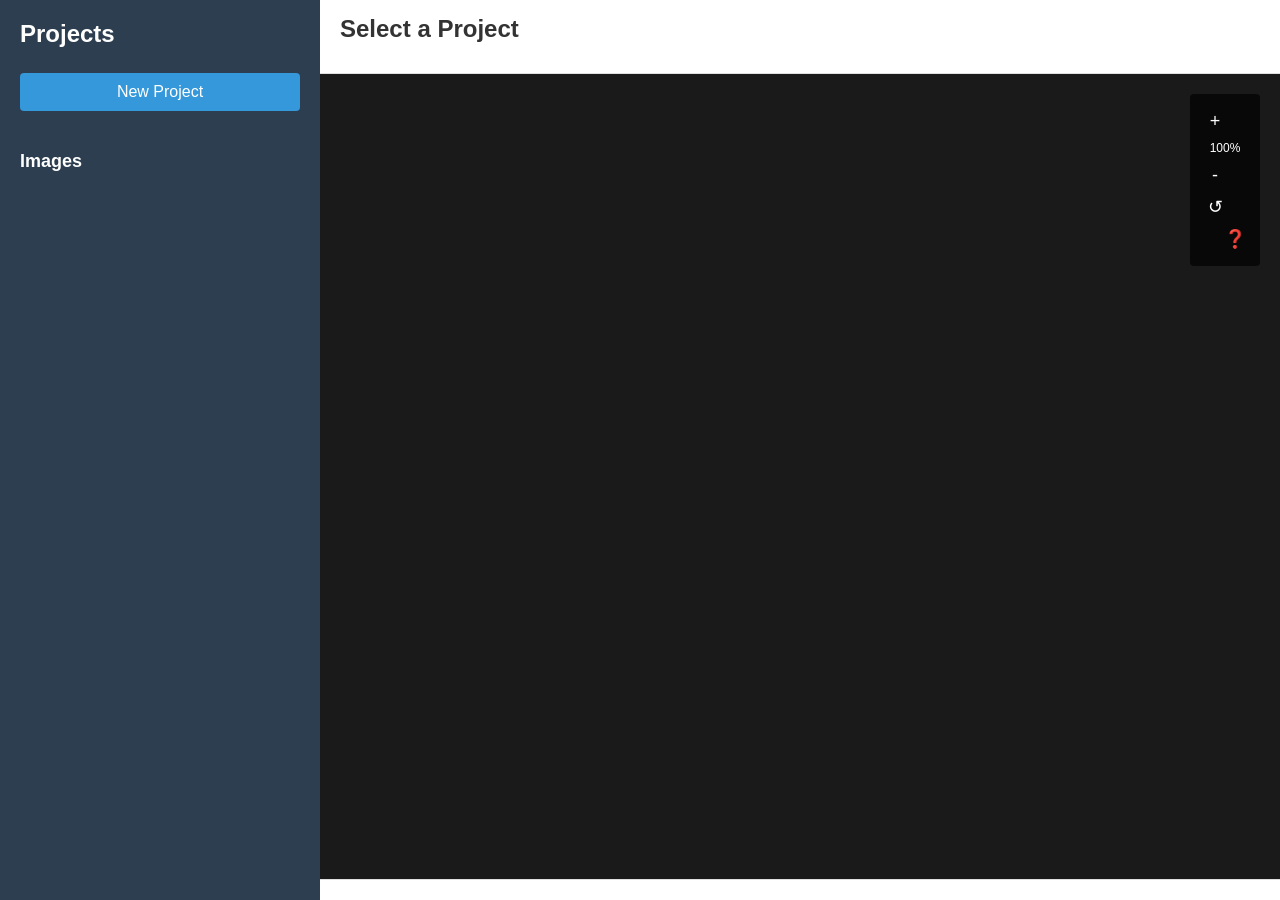
<file: static/workspace.html>
<!DOCTYPE html>
<html lang="en">

<head>
    <meta charset="UTF-8">
    <meta name="viewport" content="width=device-width, initial-scale=1.0">
    <title>CV Annotation Platform</title>
    <link rel="stylesheet" href="/static/styles.css">
</head>

<body>
    <div class="app-container">
        <!-- Sidebar -->
        <div class="sidebar" id="sidebar">
            <h2>Projects</h2>
            <button class="btn btn-primary" style="width: 100%; margin: 10px 0;" onclick="showCreateProjectModal()">
                New Project
            </button>
            <div id="project-list"></div>

            <div style="margin-top: 30px;">
                <h3>Images</h3>
                <div id="image-list" style="max-height: 300px; overflow-y: auto;"></div>
            </div>
        </div>

        <!-- Main Content -->
        <div class="main-content">
            <div class="top-bar">
                <div>
                    <h2 id="project-title">Select a Project</h2>
                    <div id="project-info" style="font-size: 14px; color: #666;"></div>
                </div>
                <div id="global-actions"></div>
            </div>

            <div class="annotation-area" id="annotation-area">
                <div class="zoom-controls">
                    <button class="zoom-btn" onclick="zoomIn()" title="Zoom In (+)">+</button>
                    <div class="current-zoom" id="zoom-level">100%</div>
                    <button class="zoom-btn" onclick="zoomOut()" title="Zoom Out (-)">-</button>
                    <button class="zoom-btn" onclick="resetZoom()" title="Reset Zoom (0)">↺</button>
                    <button class="zoom-btn" onclick="showKeyboardShortcutsHelp()" title="Keyboard Shortcuts (H)"
                        style="margin-left: 20px;">❓</button>
                </div>


                <div class="canvas-container" id="canvas-container">
                    <canvas id="annotation-canvas"></canvas>
                </div>
            </div>

            <div class="toolbar" id="toolbar">
                <!-- Tools will be dynamically added based on project type -->
            </div>
        </div>
    </div>

    <!-- Create Project Modal -->
    <div class="modal" id="create-project-modal">
        <div class="modal-content">
            <h2>Create New Project</h2>
            <form id="create-project-form">
                <div class="form-group">
                    <label>Project Name</label>
                    <input type="text" class="form-control" id="project-name" required>
                </div>

                <div class="form-group">
                    <label>Annotation Type</label>
                    <select class="select-control" id="annotation-type" required onchange="updateLabelSchemaUI()">
                        <option value="">Select type</option>
                        <option value="bbox">Bounding Boxes</option>
                        <option value="polygon">Polygon Segmentation</option>
                        <option value="keypoints">Keypoints</option>
                    </select>
                </div>

                <div class="form-group" id="classes-section">
                    <label>Classes</label>
                    <div id="classes-list">
                        <div class="class-item">
                            <input type="color" class="class-color" value="#3498db">
                            <input type="text" class="form-control" placeholder="Class name" style="flex: 1;">
                            <button type="button" class="btn btn-secondary" onclick="removeClass(this)">×</button>
                        </div>
                    </div>
                    <button type="button" class="btn btn-secondary" onclick="addClass()" style="margin-top: 10px;">
                        Add Class
                    </button>
                </div>

                <div class="form-group" id="keypoints-section" style="display: none;">
                    <label>Keypoint Definitions</label>
                    <div id="keypoints-list"></div>
                    <button type="button" class="btn btn-secondary" onclick="addKeypoint()" style="margin-top: 10px;">
                        Add Keypoint
                    </button>
                </div>

                <div style="display: flex; gap: 10px; margin-top: 20px;">
                    <button type="button" class="btn btn-secondary" onclick="hideCreateProjectModal()">
                        Cancel
                    </button>
                    <button type="submit" class="btn btn-primary" style="flex: 1;">
                        Create Project
                    </button>
                </div>
            </form>
        </div>
    </div>

    <!-- Import Modal -->
    <div class="modal" id="import-modal">
        <div class="modal-content">
            <h2>Import Data</h2>
            <div style="margin-bottom: 20px;">
                <button class="btn btn-primary" onclick="showImageImport()" style="margin-right: 10px;">
                    Import Images
                </button>
                <button class="btn btn-primary" onclick="showVideoImport()">
                    Import Video
                </button>
            </div>

            <div id="import-image-section" style="display: none;">
                <div class="form-group">
                    <label
                        style="font-size: 18px; font-weight: 600; margin-bottom: 10px; display: block; color: #2c3e50;">📁
                        Select Images</label>
                    <input type="file" class="form-control" id="image-file-input" multiple accept="image/*"
                        style="font-size: 16px; padding: 12px; cursor: pointer;">
                    <small style="display: block; margin-top: 10px; color: #555; font-size: 15px; line-height: 1.5;">
                        💡 <strong>Tip:</strong> You can select multiple images at once
                    </small>
                </div>
                <div class="form-group" style="margin-top: 20px;">
                    <label
                        style="font-size: 18px; font-weight: 600; margin-bottom: 10px; display: block; color: #2c3e50;">📂
                        Or Select Entire Folder</label>
                    <input type="file" class="form-control" id="folder-input" webkitdirectory directory multiple
                        style="font-size: 16px; padding: 12px; cursor: pointer;">
                    <small style="display: block; margin-top: 10px; color: #555; font-size: 15px; line-height: 1.5;">
                        💡 <strong>Tip:</strong> This will import all images from the selected folder
                    </small>
                </div>
                <button class="btn btn-success" onclick="importImagesFromBrowser()"
                    style="font-size: 18px; padding: 14px 28px; margin-top: 20px;">
                    📥 Import Selected Files
                </button>
            </div>

            <div id="import-video-section" style="display: none;">
                <div class="form-group">
                    <label
                        style="font-size: 18px; font-weight: 600; margin-bottom: 10px; display: block; color: #2c3e50;">🎬
                        Select Video File</label>
                    <input type="file" class="form-control" id="video-file-input" accept="video/*"
                        style="font-size: 16px; padding: 12px; cursor: pointer;">
                    <small style="display: block; margin-top: 10px; color: #555; font-size: 15px; line-height: 1.5;">
                        💡 <strong>Supported formats:</strong> MP4, AVI, MOV, MKV, WebM
                    </small>
                </div>
                <div class="form-group" style="margin-top: 20px;">
                    <label
                        style="font-size: 18px; font-weight: 600; margin-bottom: 10px; display: block; color: #2c3e50;">⚡
                        Frames Per Second (FPS)</label>
                    <input type="number" class="form-control" id="target-fps" value="1" step="0.1" min="0.1" max="60"
                        style="font-size: 16px; padding: 12px;">
                    <small style="display: block; margin-top: 10px; color: #555; font-size: 15px; line-height: 1.5;">
                        💡 <strong>Examples:</strong><br>
                        • 1 FPS = 1 frame per second (60 frames/minute)<br>
                        • 0.1 FPS = 1 frame every 10 seconds (6 frames/minute)<br>
                        • 0.5 FPS = 1 frame every 2 seconds (30 frames/minute)
                    </small>
                </div>
                <button class="btn btn-success" onclick="importVideoFromBrowser()"
                    style="font-size: 18px; padding: 14px 28px; margin-top: 20px;">
                    🎬 Extract Frames
                </button>
            </div>

            <!-- End of import-modal-content -->
        </div>
    </div>

    <!-- Add Class Modal -->
    <div class="modal" id="add-class-modal">
        <div class="modal-content" style="min-width: 300px;">
            <h2>Add New Class</h2>
            <div class="form-group">
                <label>Class Name</label>
                <input type="text" class="form-control" id="new-class-name" placeholder="e.g. bike, van">
            </div>
            <div class="form-group">
                <label>Color</label>
                <input type="color" class="form-control" id="new-class-color" value="#00FF88">
            </div>
            <div style="display: flex; gap: 10px;">
                <button class="btn btn-secondary" onclick="hideAddClassModal()">Cancel</button>
                <button class="btn btn-primary" style="flex: 1;" onclick="submitNewClass()">Add Class</button>
            </div>
        </div>
    </div>

    <!-- Class Selection Popup -->
    <div id="class-selection-popup" class="class-popup">
        <div class="class-popup-header">Select Class</div>
        <div id="class-options-list" class="class-options-list"></div>
        <button class="btn-add-option" onclick="showAddClassModal()">+ Add New Class</button>
    </div>

    <script src="/static/app.js"></script>
</body>

</html>
</file>
<file: static/styles.css>
* {
    margin: 0;
    padding: 0;
    box-sizing: border-box;
}

body {
    font-family: -apple-system, BlinkMacSystemFont, 'Segoe UI', Roboto, Oxygen, Ubuntu, sans-serif;
    background: #f5f5f5;
    color: #333;
    font-size: 16px;
}

h2 {
    font-size: 24px;
    margin-bottom: 15px;
}

h3 {
    font-size: 18px;
    margin-bottom: 10px;
}

.app-container {
    display: flex;
    height: 100vh;
    overflow: hidden;
    position: relative;
}

.sidebar {
    width: 320px;
    background: #2c3e50;
    color: white;
    padding: 20px;
    overflow-y: auto;
    font-size: 15px;
    transition: transform 0.3s ease, width 0.3s ease;
    z-index: 100;
}

.main-content {
    flex: 1;
    display: flex;
    flex-direction: column;
    overflow: hidden;
}

.top-bar {
    background: white;
    padding: 15px 20px;
    border-bottom: 1px solid #e0e0e0;
    display: flex;
    justify-content: space-between;
    align-items: center;
}

.annotation-area {
    flex: 1;
    background: #1a1a1a;
    position: relative;
    display: flex;
    flex-direction: column;
    overflow: hidden;
}

.canvas-container {
    flex: 1;
    width: 100%;
    background: #1a1a1a;
    overflow: hidden;
    position: relative;
}

#annotation-canvas {
    display: block;
    width: 100%;
    height: 100%;
    position: absolute;
    top: 0;
    left: 0;
}

.toolbar {
    background: white;
    padding: 10px 20px;
    border-top: 1px solid #e0e0e0;
    display: flex;
    gap: 10px;
    flex-wrap: wrap;
}

.btn {
    padding: 10px 20px;
    border: none;
    border-radius: 4px;
    cursor: pointer;
    font-size: 16px;
    font-weight: 500;
    transition: all 0.2s;
}

.btn-primary {
    background: #3498db;
    color: white;
}

.btn-primary:hover {
    background: #2980b9;
}

.btn-secondary {
    background: #95a5a6;
    color: white;
}

.btn-secondary:hover {
    background: #7f8c8d;
}

.btn-danger {
    background: #e74c3c;
    color: white;
}

.btn-danger:hover {
    background: #c0392b;
}

.btn-success {
    background: #2ecc71;
    color: white;
}

.btn-success:hover {
    background: #27ae60;
}

.project-card {
    background: rgba(255, 255, 255, 0.1);
    padding: 15px;
    margin-bottom: 10px;
    border-radius: 4px;
    cursor: pointer;
    transition: background 0.2s;
}

.project-card:hover {
    background: rgba(255, 255, 255, 0.2);
}

.project-card.active {
    background: #3498db;
}

.modal-content {
    position: relative;
    background: white;
    padding: 30px;
    border-radius: 8px;
    width: 90%;
    max-width: 500px;
    max-height: 90vh;
    overflow-y: auto;
    margin: 20px;
}

.modal {
    display: none;
    position: fixed;
    top: 0;
    left: 0;
    width: 100%;
    height: 100%;
    background: rgba(0, 0, 0, 0.5);
    z-index: 1000;
    justify-content: center;
    align-items: center;
}

.form-group {
    margin-bottom: 20px;
}

.form-group label {
    display: block;
    margin-bottom: 5px;
    font-weight: 500;
}

.form-control {
    width: 100%;
    padding: 10px 14px;
    border: 1px solid #ddd;
    border-radius: 4px;
    font-size: 16px;
}

.select-control {
    width: 100%;
    padding: 10px 14px;
    border: 1px solid #ddd;
    border-radius: 4px;
    font-size: 16px;
    background: white;
}

.class-item {
    display: flex;
    gap: 10px;
    margin-bottom: 10px;
    align-items: center;
}

.class-color {
    width: 40px;
    height: 40px;
    border-radius: 3px;
    border: 1px solid #ddd;
    cursor: pointer;
}

.annotation-list {
    max-height: 300px;
    overflow-y: auto;
}

.annotation-item {
    padding: 10px;
    background: #f8f9fa;
    margin-bottom: 5px;
    border-radius: 4px;
    border-left: 4px solid #3498db;
    cursor: pointer;
    transition: background 0.2s;
}

.annotation-item:hover {
    background: #e9ecef;
}

.status-badge {
    display: inline-block;
    padding: 2px 8px;
    border-radius: 10px;
    font-size: 12px;
    margin-left: 10px;
}

.status-pending {
    background: #f39c12;
    color: white;
}

.status-processed {
    background: #27ae60;
    color: white;
}

.status-locked {
    background: #e74c3c;
    color: white;
}

.zoom-controls {
    position: absolute;
    top: 20px;
    right: 20px;
    background: rgba(0, 0, 0, 0.7);
    border-radius: 4px;
    padding: 10px;
    z-index: 10;
}

.zoom-btn {
    background: none;
    border: none;
    color: white;
    font-size: 18px;
    width: 30px;
    height: 30px;
    cursor: pointer;
    display: block;
    text-align: center;
    margin: 2px 0;
}

.zoom-btn:hover {
    background: rgba(255, 255, 255, 0.1);
}

.current-zoom {
    color: white;
    text-align: center;
    font-size: 12px;
    margin: 5px 0;
}

/* Scrollbar styling */
::-webkit-scrollbar {
    width: 8px;
    height: 8px;
}

::-webkit-scrollbar-track {
    background: #f1f1f1;
}

::-webkit-scrollbar-thumb {
    background: #888;
    border-radius: 4px;
}

::-webkit-scrollbar-thumb:hover {
    background: #555;
}

/* Loading indicator */
.loading {
    display: inline-block;
    width: 20px;
    height: 20px;
    border: 3px solid rgba(255, 255, 255, .3);
    border-radius: 50%;
    border-top-color: #fff;
    animation: spin 1s ease-in-out infinite;
}

@keyframes spin {
    to {
        transform: rotate(360deg);
    }
}

/* Class Selection Popup */
.class-popup {
    display: none;
    position: fixed;
    background: white;
    box-shadow: 0 4px 15px rgba(0, 0, 0, 0.2);
    border-radius: 8px;
    padding: 10px;
    z-index: 2000;
    min-width: 180px;
    border: 1px solid #e0e0e0;
}

.class-popup-header {
    font-size: 14px;
    font-weight: 600;
    padding-bottom: 8px;
    margin-bottom: 8px;
    border-bottom: 1px solid #eee;
    color: #666;
}

.class-options-list {
    max-height: 200px;
    overflow-y: auto;
    margin-bottom: 8px;
}

.class-option {
    display: flex;
    align-items: center;
    gap: 10px;
    padding: 8px 12px;
    border-radius: 4px;
    cursor: pointer;
    transition: background 0.2s;
    font-size: 14px;
    color: #333;
}

.class-option:hover {
    background: #f0f7ff;
}

.class-option-color {
    width: 12px;
    height: 12px;
    border-radius: 50%;
}

.btn-add-option {
    width: 100%;
    padding: 8px;
    background: #f8f9fa;
    border: 1px dashed #ccc;
    border-radius: 4px;
    cursor: pointer;
    font-size: 13px;
    color: #3498db;
    font-weight: 500;
}

.btn-add-option:hover {
    background: #eef7ff;
    border-color: #3498db;
}

/* Dashboard Styles */
.dashboard-container {
    min-height: 100vh;
    display: flex;
    flex-direction: column;
    align-items: center;
    justify-content: flex-start;
    background: linear-gradient(135deg, #f5f7fa 0%, #c3cfe2 100%);
    padding: 40px 20px;
    overflow-y: auto;
}

.dashboard-header {
    text-align: center;
    margin-bottom: 50px;
}

.dashboard-header h1 {
    font-size: 3rem;
    color: #2c3e50;
    margin-bottom: 15px;
    font-weight: 700;
}

.dashboard-header p {
    font-size: 1.2rem;
    color: #555;
    font-weight: 400;
}

.dashboard-logo-container {
    display: flex;
    align-items: center;
    justify-content: center;
    gap: 20px;
    margin-bottom: 15px;
    flex-wrap: wrap;
}

.dashboard-logo {
    height: 60px;
    width: auto;
}

.sidebar-toggle-btn {
    display: none;
}

.dashboard-grid {
    display: grid;
    grid-template-columns: repeat(auto-fit, minmax(350px, 1fr));
    gap: 30px;
    max-width: 1200px;
    width: 100%;
}

.dashboard-card {
    background: white;
    padding: 50px;
    border-radius: 20px;
    box-shadow: 0 10px 20px rgba(0, 0, 0, 0.05);
    cursor: pointer;
    transition: transform 0.3s cubic-bezier(0.175, 0.885, 0.32, 1.275), box-shadow 0.3s ease;
    display: flex;
    flex-direction: column;
    align-items: center;
    text-align: center;
    border: 1px solid rgba(0, 0, 0, 0.05);
    min-height: 400px;
    justify-content: center;
}

.dashboard-card:hover {
    transform: translateY(-8px);
    box-shadow: 0 20px 40px rgba(0, 0, 0, 0.1);
    border-color: #3498db;
}

.card-icon {
    font-size: 6rem;
    margin-bottom: 30px;
    background: #f0f7ff;
    width: 140px;
    height: 140px;
    display: flex;
    align-items: center;
    justify-content: center;
    border-radius: 50%;
    transition: background 0.3s;
}

.dashboard-card:hover .card-icon {
    background: #e1f0ff;
}

.dashboard-card h3 {
    margin-bottom: 10px;
    color: #2c3e50;
    font-size: 1.4rem;
}

.dashboard-card p {
    color: #7f8c8d;
    line-height: 1.6;
    font-size: 0.95rem;
}

/* Media Queries */
@media (max-width: 1200px) {
    .dashboard-grid {
        max-width: 900px;
    }
}

@media (max-width: 768px) {
    .dashboard-header h1 {
        font-size: 2.2rem;
    }

    .dashboard-grid {
        grid-template-columns: 1fr;
        padding: 0 20px;
    }

    .dashboard-card {
        padding: 30px;
        min-height: auto;
    }

    .card-icon {
        font-size: 4rem;
        width: 100px;
        height: 100px;
        margin-bottom: 20px;
    }

    .app-container {
        flex-direction: column;
    }

    @keyframes fadeInScale {
        0% {
            filter: blur(5px) brightness(0.5);
            opacity: 0;
            transform: scale(0.9);
        }

        100% {
            filter: blur(0px) brightness(1);
            opacity: 1;
            transform: scale(1);
        }
    }

    .sidebar {
        position: absolute;
        top: 0;
        left: 0;
        width: 280px;
        height: 100vh;
        max-height: none;
        transform: translateX(-100%);
        z-index: 1000;
        box-shadow: 2px 0 10px rgba(0, 0, 0, 0.3);
    }

    .sidebar.active {
        transform: translateX(0);
    }

    .sidebar-toggle-btn {
        display: block;
        padding: 5px 12px;
        font-size: 20px;
    }

    .main-content {
        width: 100%;
    }

    .dashboard-logo-container {
        gap: 10px;
    }

    .dashboard-logo {
        height: 40px;
    }

    .dashboard-header h1 {
        font-size: 1.8rem;
        margin: 0;
    }

    .top-bar {
        padding: 10px 15px;
    }

    #project-title {
        font-size: 1.2rem;
    }

    .toolbar {
        padding: 5px 10px;
        justify-content: flex-start;
        flex-wrap: nowrap;
        overflow-x: auto;
        -webkit-overflow-scrolling: touch;
        gap: 5px;
    }

    .toolbar::-webkit-scrollbar {
        height: 4px;
    }

    .btn {
        padding: 6px 12px;
        font-size: 13px;
        white-space: nowrap;
    }
}

@media (max-width: 480px) {
    .dashboard-header h1 {
        font-size: 1.8rem;
    }

    .get-started-btn {
        padding: 0.8rem 2rem;
        font-size: 0.85rem;
    }

    .modal-content {
        padding: 20px;
    }

    .sidebar {
        padding: 15px;
    }
}
</file>
